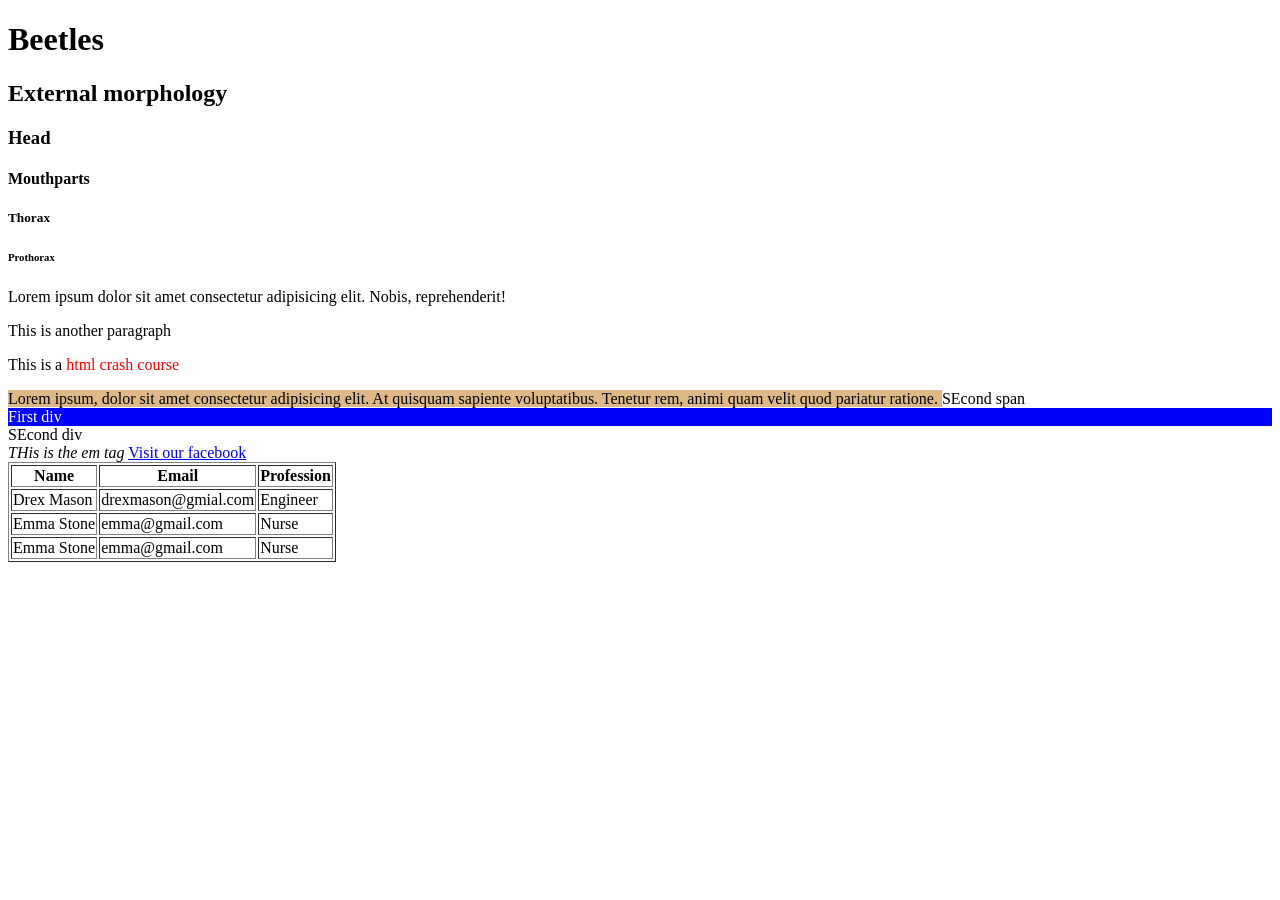
<file: html-learn/index.html>
<!DOCTYPE html>
<!-- 
    INTRO TO HTML
    => IT consists of elements => example <p>Element</p>
    => Elements consists of tags and its content
    => Mosts tags usually have opening tags and closing tags <p> (opening tag) || </p> (closing tag)
-->
<!-- Main parent element -->
<html lang="en">
<!-- 
        Data that cant be seen but are used on the internet
        to pass some sets of informations
      -->

<head>
    <!-- It tells the browser the character encoding used to display text,
            symbols.
            UTF-8 => Unicode Transformation format - 8 bit (standard)
        -->
    <meta charset="UTF-8">
    <meta name="viewport" content="width=device-width, initial-scale=1.0">
    <meta name="description" content="This is an intro course to learning HTML">
    <title>Intro to HTML</title>
</head>

<!-- 
        Contains data that can be seen
    -->

<body>
    <!-- HEAding Tags - BLOCK ELEMENTS -->
    <h1>Beetles</h1>
    <h2>External morphology</h2>
    <h3>Head</h3>
    <h4>Mouthparts</h4>
    <h5>Thorax</h5>
    <h6>Prothorax</h6>

    <!-- paragraph =- block elements -->
    <p>
        Lorem ipsum dolor sit amet consectetur adipisicing elit. Nobis, reprehenderit!
    </p>
    <p>
        This is another paragraph
    </p>

    <!-- span - used as container (group small sections) with a visual effect unless styled  -->
    <p>
        This is a <span style="color: red;">html crash course</span>
    </p>

    <span style="background-color: burlywood;">
        Lorem ipsum, dolor sit amet consectetur adipisicing elit. At quisquam sapiente voluptatibus. Tenetur rem, animi
        quam velit quod pariatur ratione.
    </span>
    <span>SEcond span</span>

    <!-- div - used as a container for large sections -->
    <div style="background-color: blue; color: white">First div</div>
    <div>SEcond div</div>

    <!-- BLOCK AND INLINE -->
     <!-- 
        other examples of inline
        span, a, strong, em, button
     -->

    <em>THis is the em tag</em>


    <!-- a tag 
        a element stands for anchor 

        common uses
        == External links
        == Internal link <a href="/about.html">
        == SEction or page jump <a href="#services"
        == Contact links <a href="mailto:maestermind@email.con">
    -->
    <a href="https://www.instagram.com/" target="_blank">Visit our facebook</a>


    <!-- Tables  -->
    <table border="1">
        <thead>
            <tr>
                <th>Name</th>
                <th>Email</th>
                <th>Profession</th>
            </tr>
        </thead>
        <tbody>
            <!-- first row -->
            <tr>
                <td>Drex Mason</td>
                <td>drexmason@gmial.com</td>
                <td>Engineer</td>
            </tr>

            <!-- second row -->
            <tr>
                <td>Emma Stone</td>
                <td>emma@gmail.com</td>
                <td>Nurse</td>
            </tr>

            <!-- Third row -->
            <tr>
                <td>Emma Stone</td>
                <td>emma@gmail.com</td>
                <td>Nurse</td>
            </tr>
        </tbody>
    </table>
</body>

</html>
</file>
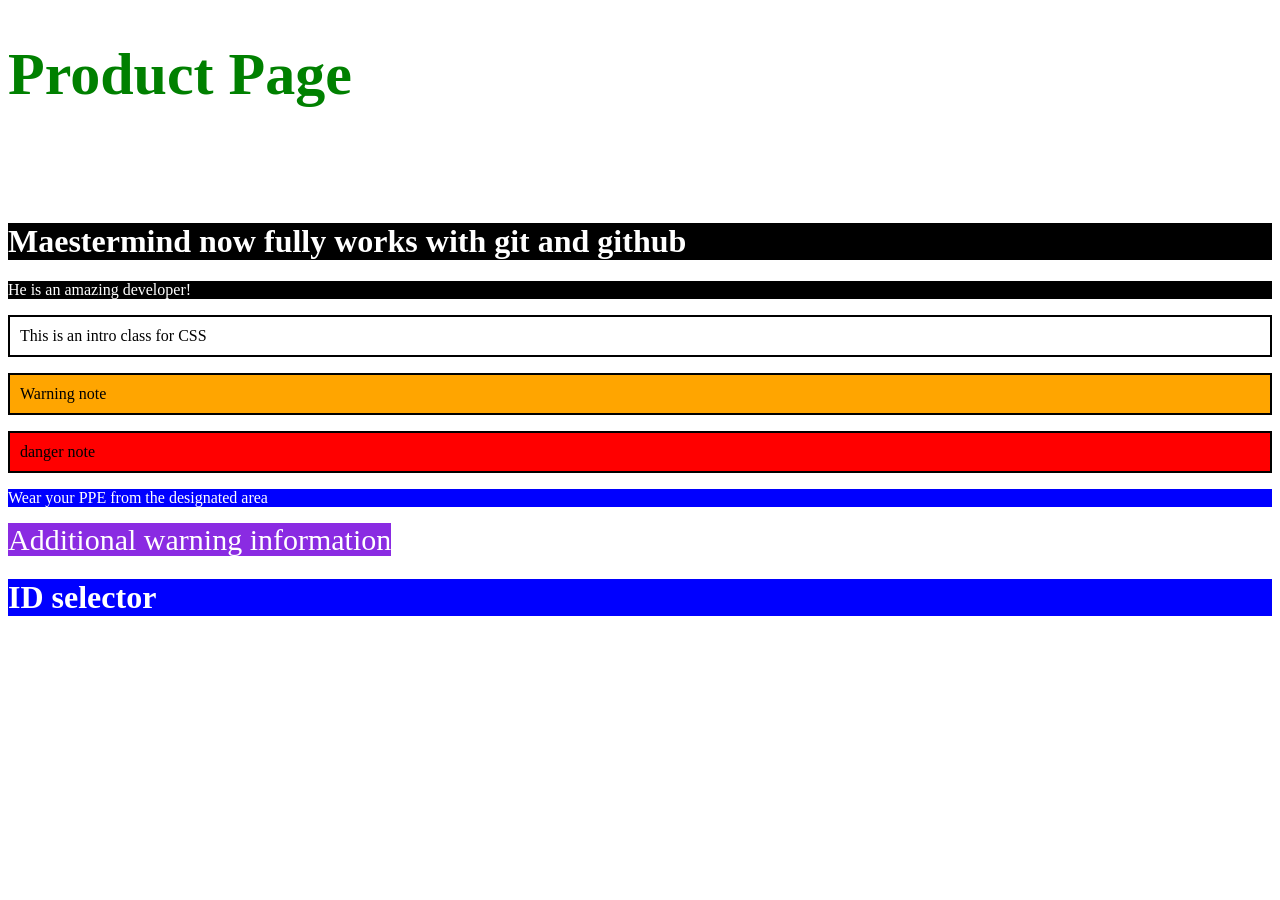
<file: html-learn/product.html>
<!DOCTYPE html>
<html lang="en">

<head>
    <meta charset="UTF-8">
    <meta name="viewport" content="width=device-width, initial-scale=1.0">
    <title>THis is the product page</title>
    <style>
        .intro {
            background: #000;
            color: white;
        }

        /* p {
            background: brown;
        } */

        #id-header {
            background: blue;
            color: white;
        }

        .note {
            border: 2px solid #000;
            padding: 10px;
        }

        .warning {
            background: orange;
        }

        .danger {
            background: red;
        }

        span p.warning {
            background: blue;
            color: white;
        }

        span span.warning {
            font-size: 30px;
            background: blueviolet;
            color: white;
        }


    </style>
</head>

<body>

    <!--====== Inline ============================== -->
    <h1 style="color: green; font-size: 60px;">Product Page</h1>
    <p style=" color: white;">THis is an intro class for CSS</p>


    <!-- Block -->
    <p style=" color: white;">We are having an introduction to CSS!</p>


    <!-- Internal =======================================  -->

    <!-- class attribute -->
    <h1 class="intro">Maestermind now fully works with git and github</h1>
    <p class="intro">He is an amazing developer!</p>


    <div>
        <p class="note">This is an intro class for CSS</p>
        <p class="note warning">Warning note</p>
        <p class="note danger">danger note</p>
    </div>


    <span>
        <p class="warning">Wear your PPE from the designated area</p>
        <span class="warning">Additional warning information</span>
    </span>

    <!-- Id attribute -->
    <h1 id="id-header">ID selector</h1>
</body>

</html>
</file>
